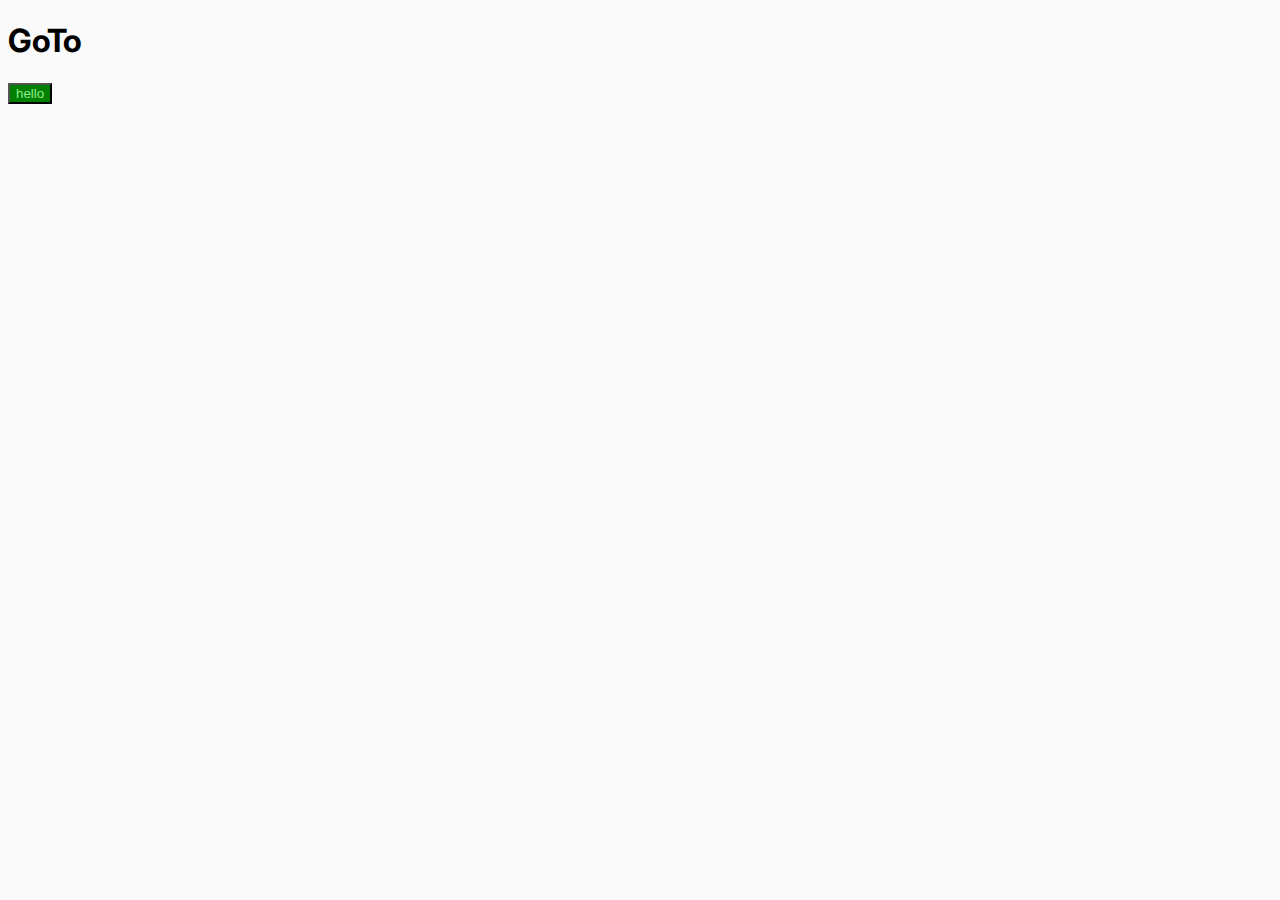
<file: index.html>
<!DOCTYPE html>
<html lang="en">
<head>
    <meta charset="UTF-8">
    <meta name="viewport" content="width=device-width, initial-scale=1.0">
    <title>Home</title>
    <script type="module" src="./app/index.js"></script>
    <link rel="stylesheet" href="./app/theme/colors.css">
    <link rel="stylesheet" href="./app/theme/fonts.css">
</head>
<body style="background-color: var(--window-bg-color);">
    <h1>GoTo</h1>
    <adw-button>hello</adw-button>
</body>
</html>
</file>
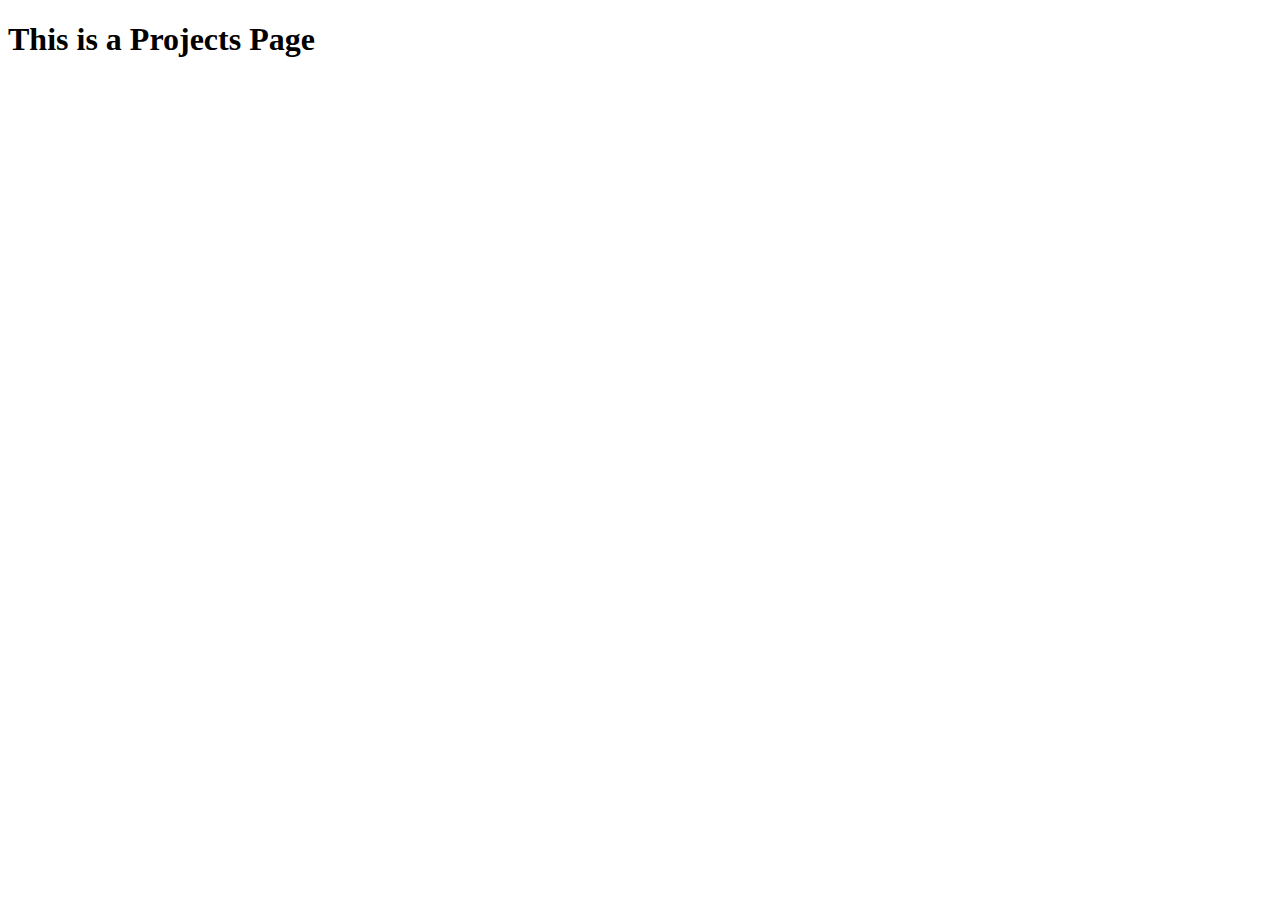
<file: page/projects/index.html>
<!DOCTYPE html>
<html lang="en">
<head>
    <meta charset="UTF-8">
    <meta name="viewport" content="width=device-width, initial-scale=1.0">
    <title>Projects</title>
</head>
<body>
    <h1>This is a Projects Page</h1>
</body>
</html>
</file>
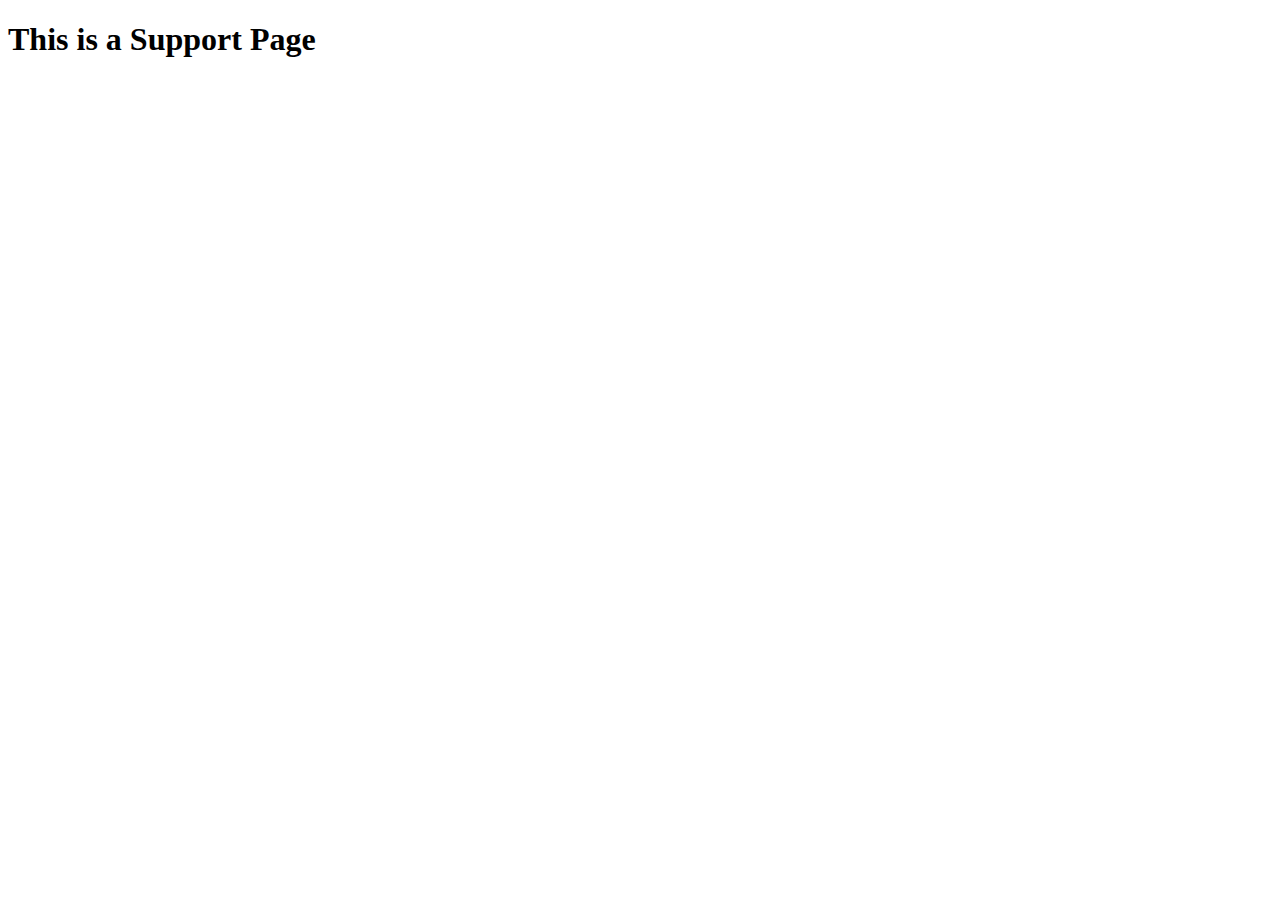
<file: page/support/index.html>
<!DOCTYPE html>
<html lang="en">
<head>
    <meta charset="UTF-8">
    <meta name="viewport" content="width=device-width, initial-scale=1.0">
    <title>Support Page</title>
</head>
<body>
    <h1>This is a Support Page</h1>
</body>
</html>
</file>
<file: app/theme/colors.css>
:root {
    --accent-color: #1c71d8;
    --accent-bg-color: #3584e4;
    --accent-fg-color: #ffffff;
    --destructive-color: #c01c28;
    --destructive-bg-color: #e01b24;
    --destructive-fg-color: #ffffff;
    --success-color: #1b8553;
    --success-bg-color: #2ec27e;
    --success-fg-color: #ffffff;
    --warning-color: #9c6e03;
    --warning-bg-color: #e5a50a;
    --warning-fg-color: rgba(0, 0, 0, 0.8);
    --error-color: #c01c28;
    --error-bg-color: #e01b24;
    --error-fg-color: #ffffff;
    --window-bg-color: #fafafa;
    --window-fg-color: rgba(0, 0, 0, 0.8);
    --view-bg-color: #ffffff;
    --view-fg-color: rgba(0, 0, 0, 0.8);
    --headerbar-bg-color: #ffffff;
    --headerbar-fg-color: rgba(0, 0, 0, 0.8);
    --headerbar-border-color: rgba(0, 0, 0, 0.8);
    --headerbar-backdrop-color: #fafafa;
    --headerbar-shade-color: rgba(0, 0, 0, 0.12);
    --headerbar-darker-shade-color: rgba(0, 0, 0, 0.12);
    --sidebar-bg-color: #ebebeb;
    --sidebar-fg-color: rgba(0, 0, 0, 0.8);
    --sidebar-backdrop-color: #f2f2f2;
    --sidebar-border-color: rgba(0, 0, 0, 0.07);
    --sidebar-shade-color: rgba(0, 0, 0, 0.07);
    --secondary-sidebar-bg-color: #f3f3f3;
    --secondary-sidebar-fg-color: rgba(0, 0, 0, 0.8);
    --secondary-sidebar-backdrop-color: #f6f6f6;
    --secondary-sidebar-border-color: rgba(0, 0, 0, 0.07);
    --secondary-sidebar-shade-color: rgba(0, 0, 0, 0.07);
    --card-bg-color: #ffffff;
    --card-fg-color: rgba(0, 0, 0, 0.8);
    --card-shade-color: rgba(0, 0, 0, 0.07);
    --thumbnail-bg-color: #ffffff;
    --thumbnail-fg-color: rgba(0, 0, 0, 0.8);
    --dialog-bg-color: #fafafa;
    --dialog-fg-color: rgba(0, 0, 0, 0.8);
    --popover-bg-color: #ffffff;
    --popover-fg-color: rgba(0, 0, 0, 0.8);
    --popover-shade-color: rgba(0, 0, 0, 0.07);
    --shade-color: rgba(0, 0, 0, 0.07);
    --scrollbar-outline-color: #ffffff;
    --borders-regular: alpha(currentColor, 0.15);
    --borders-high-contrast: alpha(currentColor, 0.5);
}

@media (prefers-color-scheme: dark) {
    :root {
        --accent-color: #78aeed;
        --accent-bg-color: #3584e4;
        --accent-fg-color: #ffffff;
        --destructive-color: #ff7b63;
        --destructive-bg-color: #c01c28;
        --destructive-fg-color: #ffffff;
        --success-color: #8ff0a4;
        --success-bg-color: #26a269;
        --success-fg-color: #ffffff;
        --warning-color: #f8e45c;
        --warning-bg-color: #cd9309;
        --warning-fg-color: rgba(0, 0, 0, 0.8);
        --error-color: #ff7b63;
        --error-bg-color: #c01c28;
        --error-fg-color: #ffffff;
        --window-bg-color: #242424;
        --window-fg-color: #ffffff;
        --view-bg-color: #1e1e1e;
        --view-fg-color: #ffffff;
        --headerbar-bg-color: #303030;
        --headerbar-fg-color: #ffffff;
        --headerbar-border-color: #ffffff;
        --headerbar-backdrop-color: #242424;
        --headerbar-shade-color: rgba(0, 0, 0, 0.36);
        --headerbar-darker-shade-color: rgba(0, 0, 0, 0.9);
        --sidebar-bg-color: #303030;
        --sidebar-fg-color: #ffffff;
        --sidebar-backdrop-color: #2a2a2a;
        --sidebar-border-color: rgba(0, 0, 0, 0.36);
        --sidebar-shade-color: rgba(0, 0, 0, 0.25);
        --secondary-sidebar-bg-color: #2a2a2a;
        --secondary-sidebar-fg-color: #ffffff;
        --secondary-sidebar-backdrop-color: #272727;
        --secondary-sidebar-border-color: rgba(0, 0, 0, 0.36);
        --secondary-sidebar-shade-color: rgba(0, 0, 0, 0.25);
        --card-bg-color: rgba(255, 255, 255, 0.08);
        --card-fg-color: #ffffff;
        --card-shade-color: rgba(0, 0, 0, 0.36);
        --thumbnail-bg-color: #383838;
        --thumbnail-fg-color: #ffffff;
        --dialog-bg-color: #383838;
        --dialog-fg-color: #ffffff;
        --popover-bg-color: #383838;
        --popover-fg-color: #ffffff;
        --popover-shade-color: rgba(0, 0, 0, 0.25);
        --shade-color: rgba(0, 0, 0, 0.25);
        --scrollbar-outline-color: rgba(0, 0, 0, 0.5);
        --borders-regular: alpha(currentColor, 0.15);
        --borders-high-contrast: alpha(currentColor, 0.5);
    }
}
</file>
<file: app/theme/fonts.css>
@import url('https://fonts.googleapis.com/css2?family=Inter:ital,opsz,wght@0,14..32,100..900;1,14..32,100..900&display=swap');

* {
    font-family: "Inter";
    font-optical-sizing: auto;
    font-style: normal;
}
</file>
